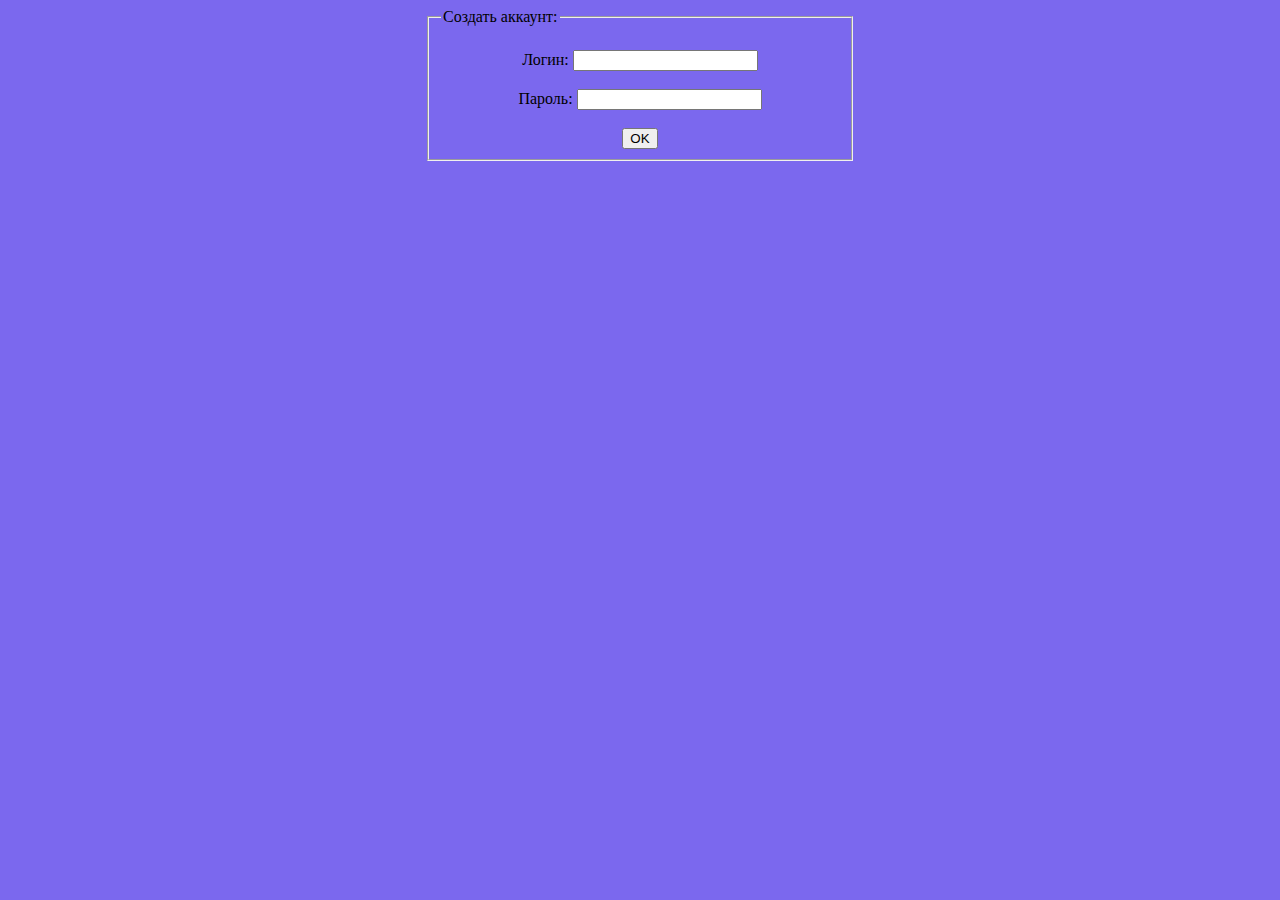
<file: d04/ex01/index.html>
<html lang="en">
    <head>
        <meta charset="UTF-8">
        <title>Create</title>
        <style>
                body {background-color: #7B68EE;}
                .createform{ width: 430px;}
        </style>
    </head>
    <body><center>
        <div class="createform">
        <form name = "create" method = "POST" action = "create.php">
            <fieldset>
                <legend>Создать аккаунт: </legend><br>
                Логин: <input type = "text" name = "login"><br><br>
                Пароль: <input type = "password" name = "passwd"><br><br>
                <input type = "submit" name = "submit" value = "OK">
            </fieldset>
            </form>
        </div>
        </form></center>
    </body>
    </html>
</file>
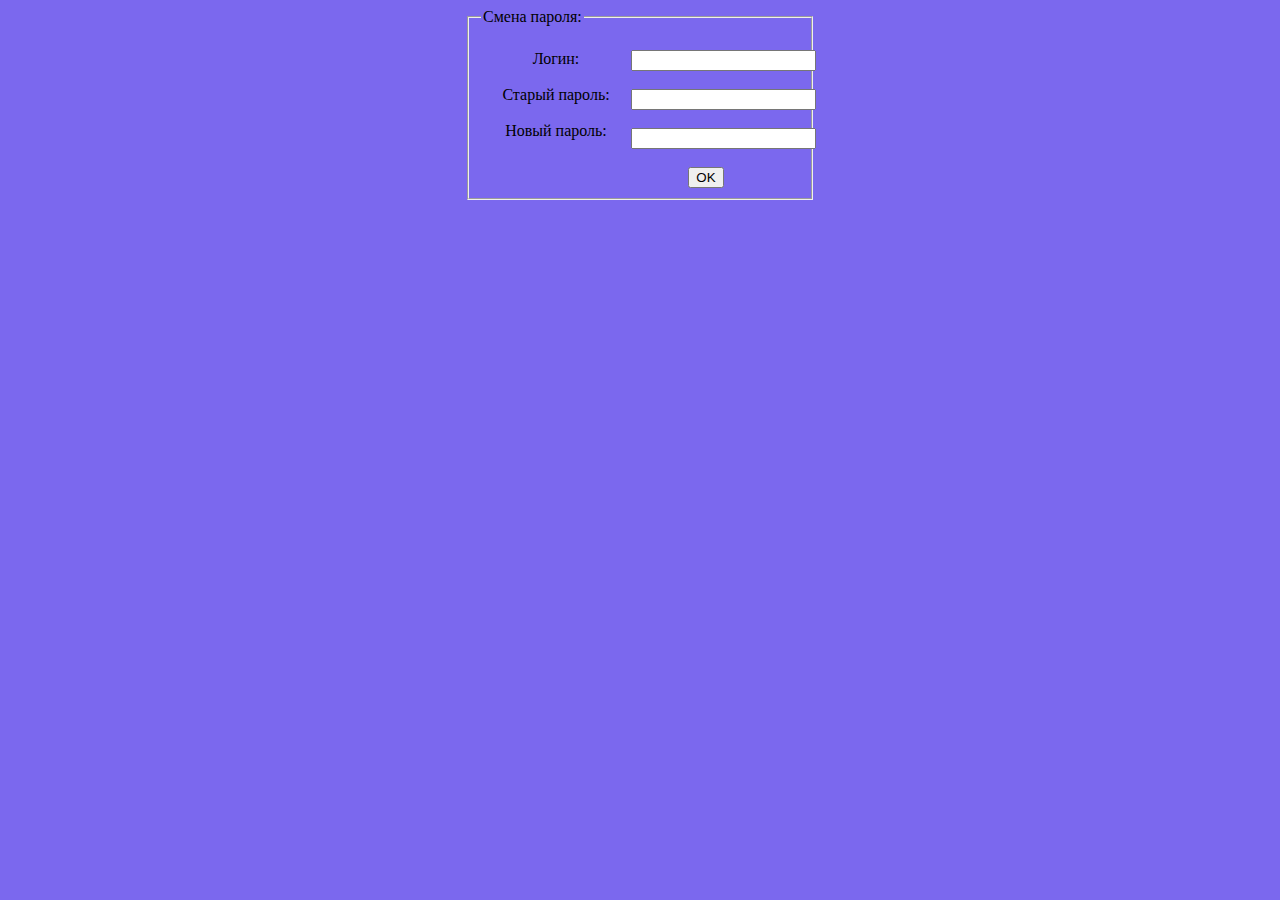
<file: d04/ex02/index.html>
<html lang="en">
    <head>
        <meta charset="UTF-8">
        <title>Modif</title>
        <style>
                body {background-color: #7B68EE;}
                .modifform{ width: 350px;}
                .left { width: 150px; float: left; }
                .right { width: 150px; float: left; }
        </style>
    </head>
    <body><center>
        <div class="modifform">
        <form method = "POST" action = "modif.php">
            <fieldset>
                <legend>Смена пароля: </legend><br>
                <div class="left">
                Логин: <br><br>
                Старый пароль: <br><br>
                Новый пароль: <br>
                </div>
                <div class="right">
                <input type = "text" name = "login"><br><br>
                <input type = "password" name = "oldpw"><br><br>
                <input type = "password" name = "newpw"><br><br>
                <input type = "submit" name = "submit" value = "OK">
                </div>
            </fieldset>
            </form>
        </div>
        </form></center>
    </body>
    </html>
</file>
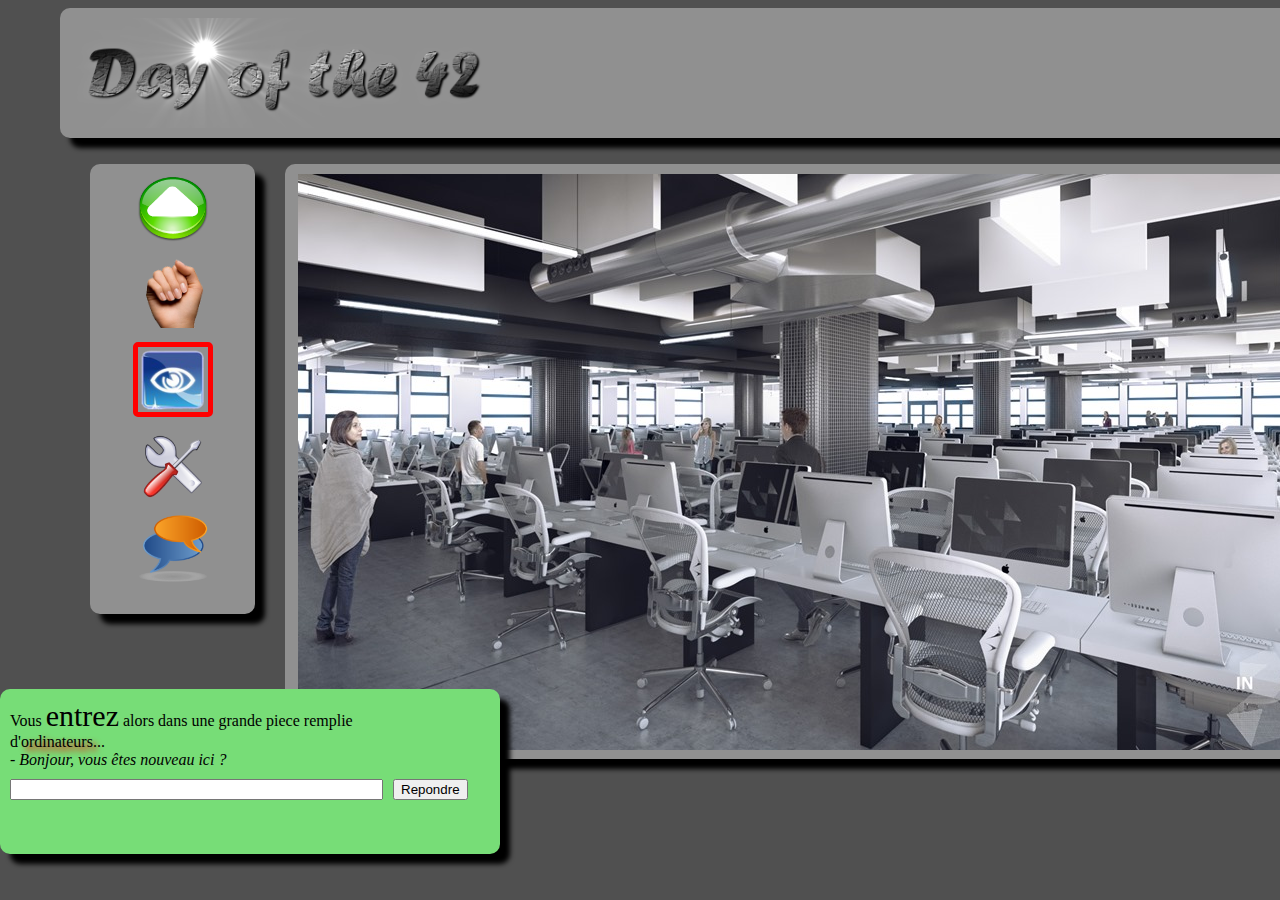
<file: d00/ex02/doft.html>
<!DOCTYPE html>
<html lang="en">
<head>
    <meta charset="UTF-8">
    <title>Day of the 42</title>
    <link rel="stylesheet" href="doft.css">
</head>
<body>
    <center><header class="up">
            <img class="logo" src="resources/day_of_the_42.png" alt="logo" title="Logo" align="left">
            <a href="http://disney.com/"><img class="reload" src="resources/reload.png" title="Reload"></a>
            <a href="http://relaischateaux.com"><img class="close" src="resources/close.gif" title="Close"></a>
            <img class="loopa" src="resources/loupe.png" title="loopazaloopa">
    </header>
    <div class="leftside">
            <img class="navi" src="resources/arrow.png" title="Advance" alt="Advance"><br>
            <img class="navi" src="resources/main.png" title="Take" alt="Take"><br>
            <img class="redeye" src="resources/oeil.png" title="Look" alt="Look"><br>
            <img class="navi" src="resources/outil.png" title="Use" alt="Use"><br>
            <img class="navi" src="resources/chat-icon.png" title="Speak" alt="Speak">
    </div>
    <div class="centerside">
            <img class= "cluster" src="resources/cluster.jpg" title="Cluster" usemap="#Navigation">
    </div>
    <p><map name="Navigation">
        <area shape="poly" coords="333,332,423,346,455,555,327,554" href="http://www.ikea.com" alt="Ikea" title="Ikea">
        <area shape="poly" coords="812,320,820,461,1001,498,1001,336" href="http://www.apple.com" alt="Apple" title="Apple">
        </map></p>
    <div class="rightside" title="RightSide">
            <img class="navi" src="resources/book.png" title="Book" alt="Book"><br>
            <img class="navi" src="resources/towel.png" title="Towel" alt="Towel"><br>
            <div style="background-image:url('resources/brick.jpg'); width:140px;height:71px;" title="Brick"></div>
    </div>
    </center>
    <div class="greenbox" title="GreenBox">
            </span><p class="button">Vous <span class="entrez">entrez</span> alors dans une grande piece remplie<br>
            d'<span class="ordinateurs">ordinateurs</span>...<br>
            <i>- Bonjour, vous &ecirc;tes nouveau ici ?</i></p>
            <form method="post" action="#" title="Green">
            <input class="textbox" type="text" title="textbox"><input class="button" type="submit" value="Repondre" margin-left="10px" title ="Button">
            </form>
    </div>
</body>
</html>
</file>
<file: d00/ex02/doft.css>
body {
    background-color: #505050;
    width: 1620px;
    margin-left: auto;
    margin-right: auto;
}

.up {
    height: 130px;
    width: 1500px;
    border-radius: 10px;
    box-shadow: 10px 10px 5px black;
    background-color: #909090;
}

header img.logo {
    height: 110px;
    margin: 10px 0 0 10px;
}

.reload {
    width: 20px;
    float: right;
    margin: 10px 10px 0px 0px;
}

.close {
    width: 20px;
    float: right;
    margin: 100px -20px 0px 0px;
}

.loopa {
    width: 220px;
    float: right;
    margin: 30px 20px 0px 0px;
}

.leftside {
    height: 450px;
    width: 165px;
    border-radius: 10px;
    box-shadow: 10px 10px 5px black;
    background-color: #909090;
    float: left;
    margin: 26px 0 0 90px;
}

.redeye {
    border: 5px solid red;
    -moz-border-radius: 5px;
    -webkit-border-radius: 5px;
    width: 70px;
    margin: 10px 0px 0 0px;
}

.navi {
    width: 70px;
    margin: 10px 0px 0 0px;
}

.cluster {
    margin: 10px 0px 0px 0px;
}

.centerside {
    height: 595px;
    width: 1050px;
    border-radius: 10px;
    box-shadow: 10px 10px 5px black;
    background-color: #909090;
    float: left;
    margin: 0px 0 0 30px;
}

.greenbox {
    height: 165px;
    width: 500px;
    border-radius: 10px;
    box-shadow: 10px 10px 5px black;
    background-color: #77dd77;
    float: left;
    margin: -70px 0px -80px 0px;
    font-family: verdana;
}

.rightside {
    height: 450px;
    width: 165px;
    border-radius: 10px;
    box-shadow: 10px 10px 5px black;
    background-color: #909090;
    float: left;
    margin: 0px 0 0 30px;
}

.entrez {
    font-family: serif;
    font-family: Georgia;
    font-size: 30px;
}

.ordinateurs {
    text-shadow: 4px 4px 6px red;
}

.textbox {
    margin: 10px 0 0 10px;
    width: 73%;
}

.button {
    margin: 10px 0 0 10px;
}
</file>
